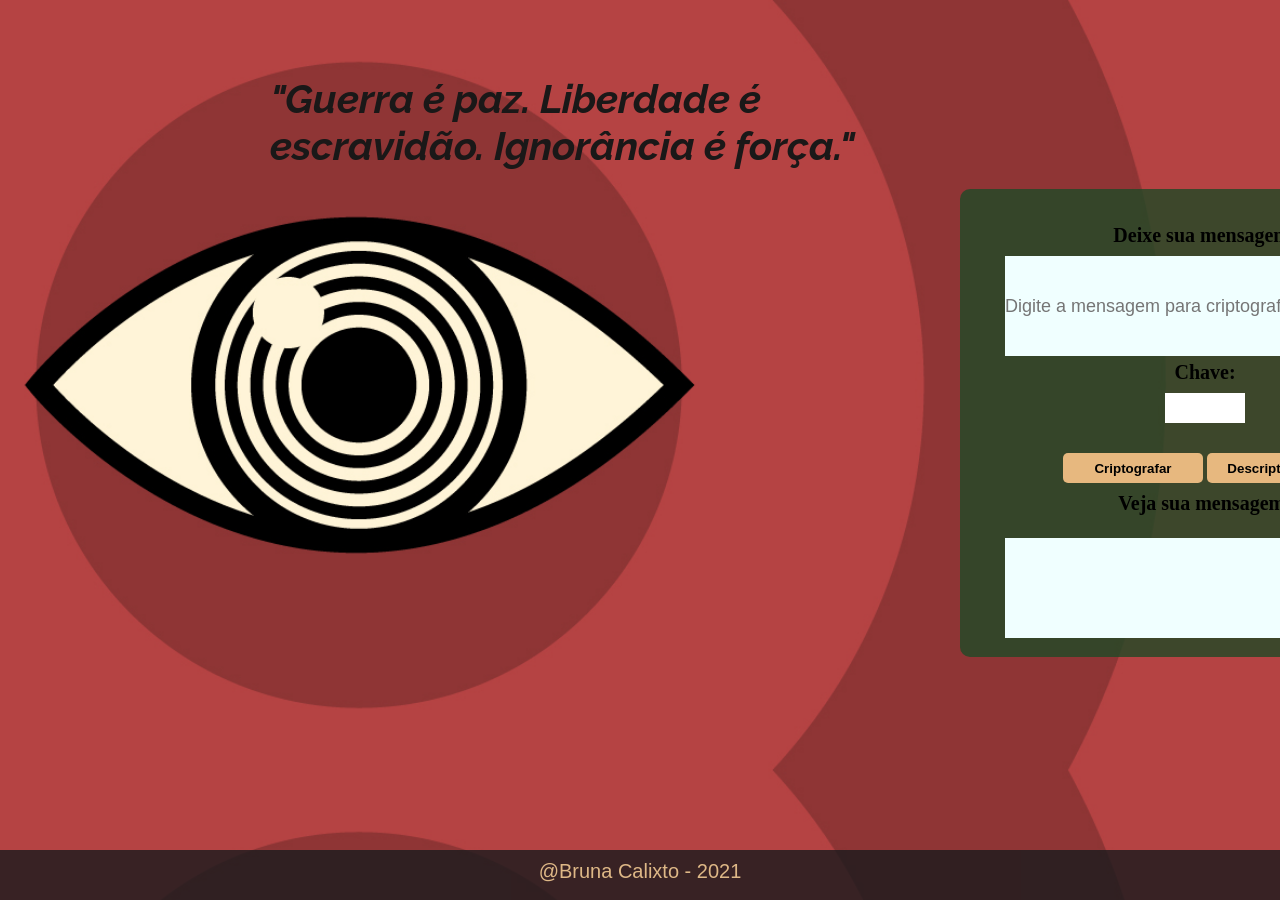
<file: index.html>
<!DOCTYPE html>
<html>

<head>
  <meta charset="utf-8">
  <title>Caesar Cipher</title>
  <link rel="stylesheet" href="style.css" />
  <link rel="preconnect" href="https://fonts.gstatic.com">
  <link href="https://fonts.googleapis.com/css2?family=Raleway:wght@100&display=swap" rel="stylesheet">
</head>

<body>

  <section class="slogan">

    <div class="container">
      <div class="welcome">
        <h1><em>"Guerra é paz. Liberdade é escravidão. Ignorância é força."</em></h1>
      </div>
    </div>

  </section>

  <section class="boxes">

    <div class="values">
      <p><strong>Deixe sua mensagem:</strong></p><input type="text" id="msg" placeholder="Digite a mensagem para criptografar">

      <p><strong>Chave:</strong></p><input type="number" id="offset" value="">
    </div>

    <div class="buttons">
      <button id="criptografar"><strong>Criptografar</strong></button>
      <button id="descriptografar"><strong>Descriptografar</strong></button>
    </div>

    <div class="results">
      <label for="textend">
        <p><strong>Veja sua mensagem:</strong></p>
      </label><br>
      <textarea id="textEnd" name="cipher"></textarea>
    </div>

    <footer id="rodape">
      <p>
        @Bruna Calixto - 2021
      </p>
    </footer>

    <script src="./index.js" type="module"></script>
    <script src="./cipher.js" type="module"></script>
  </section>

</body>

</html>
</file>
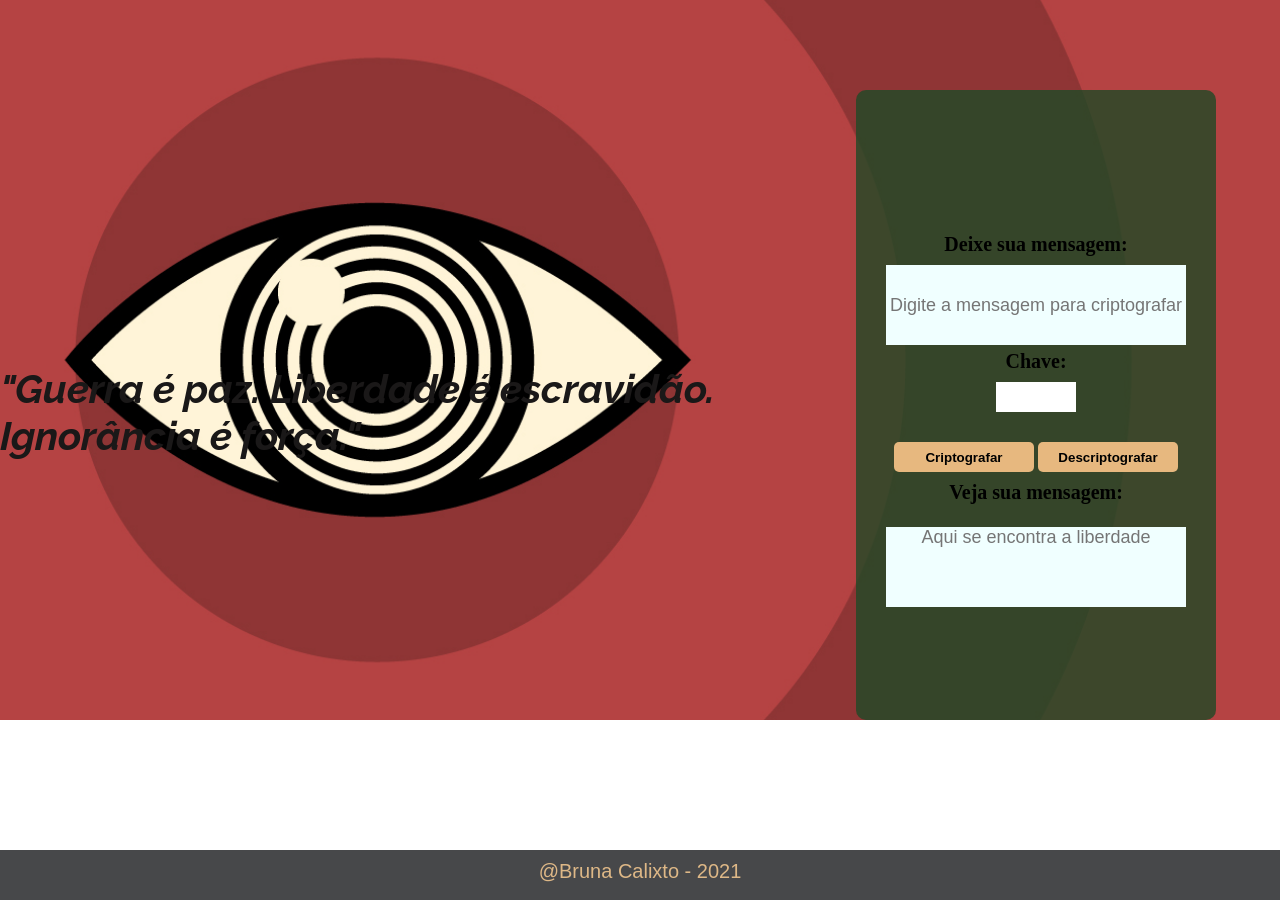
<file: src/index.html>
<!DOCTYPE html>
<html>

<head>
  <meta charset="utf-8">
  <title>Caesar Cipher</title>
  <link rel="stylesheet" href="style.css" />
  <link rel="preconnect" href="https://fonts.gstatic.com">
  <link href="https://fonts.googleapis.com/css2?family=Raleway:wght@100&display=swap" rel="stylesheet">
</head>

<body>
  <section class="container">

    <div class="welcome">
      <h1><em>"Guerra é paz. Liberdade é escravidão. Ignorância é força."</em></h1>
    </div>

    <section class="boxes">
      <div class="values">
        <p><strong>Deixe sua mensagem:</strong></p><input type="text" id="msg"
          placeholder="Digite a mensagem para criptografar" value="">
        <p><strong>Chave:</strong></p><input type="number" id="offset" value="">
      </div>

      <div class="buttons">
        <button class="btn-principal" id="criptografar"><strong>Criptografar</strong></button>
        <button class="btn-principal" id="descriptografar"><strong>Descriptografar</strong></button>
      </div>

      <div class="results">
        <label for="textend">
          <p><strong>Veja sua mensagem:</strong></p>
        </label><br>
        <textarea id="textEnd" name="cipher" placeholder="Aqui se encontra a liberdade"></textarea>
      </div>

    </section>
    
  </section>

  <footer id="rodape">
    <p>
      @Bruna Calixto - 2021
    </p>
  </footer>

  <script src="./index.js" type="module"></script>
  <script src="./cipher.js" type="module"></script>

</body>

</html>
</file>
<file: style.css>
* {
    margin: 0;
    padding: 0;
    border: none;
    box-sizing: border-box;
}

body {
    background-image: url(img/eyes.jpg);
    width: 940px;
    height: 730px;
    background-size: cover;
    background-position: center center;
}

.welcome {
    padding: 15px; 
    margin: 40px 30px auto 250px;
    display: flex;
    flex-direction: row;
    padding: 20px;
}


h1{
    font-size: 40px;
    font-family: 'Raleway', sans-serif;
    font-weight: bold;
    margin-top: 15px;
    color: rgb(26, 24, 24);
}


h3 {
    text-align: center;
    margin-top: 20px;
}

.boxes {
    background-color:  rgba(32, 73, 38, 0.801);
    width: 490px;
    height: 468px;
    margin-left: 960px;
    margin-bottom: 100px;
    text-align: center;
    border-radius: 10px 10px;
}

.values {
    padding: 30px;
}

.values p {
    margin-bottom: 4px;
}

#msg {
    width: 400px;
    height: 100px;
    font-size: 18px;
    background-color: azure;
}
 
#offset {
   width: 80px;
   height: 30px;
}

p {
    font-size: 20px;
    padding: 5px;
}


button {
    background-color: rgb(231, 184, 127);
    transition: 0.4s;
    width: 140px;
    height: 30px;
    border-radius: 5px 5px;
}

button :hover {
    background-color: rgb(251, 177, 87);
    transition-duration: 0.4s;
}

.results p {
    margin-top: 4px;
}


textarea {
    resize: none;
    width: 400px;
    height: 100px;
    font-size: 18px;
    background-color: azure;
}


#rodape {
    font-family: 'Franklin Gothic Medium', 'Arial Narrow', Arial, sans-serif;
    background-color: rgba(26, 27, 29, 0.801);
    width: 100%;
    height: 50px;
    bottom: 0;
    left: 0;
    position: fixed;
}

#rodape p {
    padding: 10px;
    color: burlywood;
}
</file>
<file: src/style.css>
* {
    margin: 0;
    padding: 0;
    border: none;
    box-sizing: border-box;
}

body {
    background-image: url(img/eyes.jpg);
    width: 100%;
    height: 100%;
    background-size: cover;
    background-position: center center;
    background-repeat: no-repeat;
    overflow-x: hidden;
    overflow-y: scroll;
}

.welcome {
    display: flex;
    flex-direction: row;
}


h1{
    font-size: 40px;
    font-family: 'Raleway', sans-serif;
    font-weight: bold;
    margin-top: 15px;
    color: rgb(26, 24, 24);
}


h3 {
    text-align: center;
    margin-top: 20px;
}

.container {
    margin-top: 7%;
    display: flex;
    align-items: center;
    justify-content: space-evenly;
}

.boxes {
    margin: auto 5%;
    display: flex;
    flex-direction: column;
    justify-content: center;
    align-items: center;
    text-align: center;
    background-color: rgba(32, 73, 38, 0.801);
    width: 35vw;
    height: 70vh;
    border-radius: 10px 10px;
}

.boxes ::placeholder {
    text-align:  center;
    font-size: 18px;
    font-family: Verdana, Geneva, Tahoma, sans-serif;
}

.values {
    padding: 30px;
}

.values p {
    margin-bottom: 4px;
}

#msg {
    width: 300px;
    height: 80px;
    font-size: 18px;
    background-color: azure;
}
 
#offset {
   width: 80px;
   height: 30px;
}

p {
    font-size: 20px;
    padding: 5px;
}


.btn-principal {
    background-color: rgb(231, 184, 127);
    transition: 0.4s;
    width: 140px;
    height: 30px;
    border-radius: 5px 5px;
}

button :hover {
    background-color: rgb(251, 177, 87);
    transition-duration: 0.4s;
}

.results p {
    margin-top: 4px;
}


textarea {
    resize: none;
    width: 300px;
    height: 80px;
    font-size: 18px;
    background-color: azure;
}

textarea ::placeholder {
    font-size: 18px;
    margin-top: 10px;
}

#rodape {
    font-family: 'Franklin Gothic Medium', 'Arial Narrow', Arial, sans-serif;
    background-color: rgba(26, 27, 29, 0.801);
    width: 100%;
    height: 50px;
    bottom: 0;
    left: 0;
    position: fixed;
}

#rodape p {
    padding: 10px;
    color: burlywood;
    text-align: center;
}
</file>
